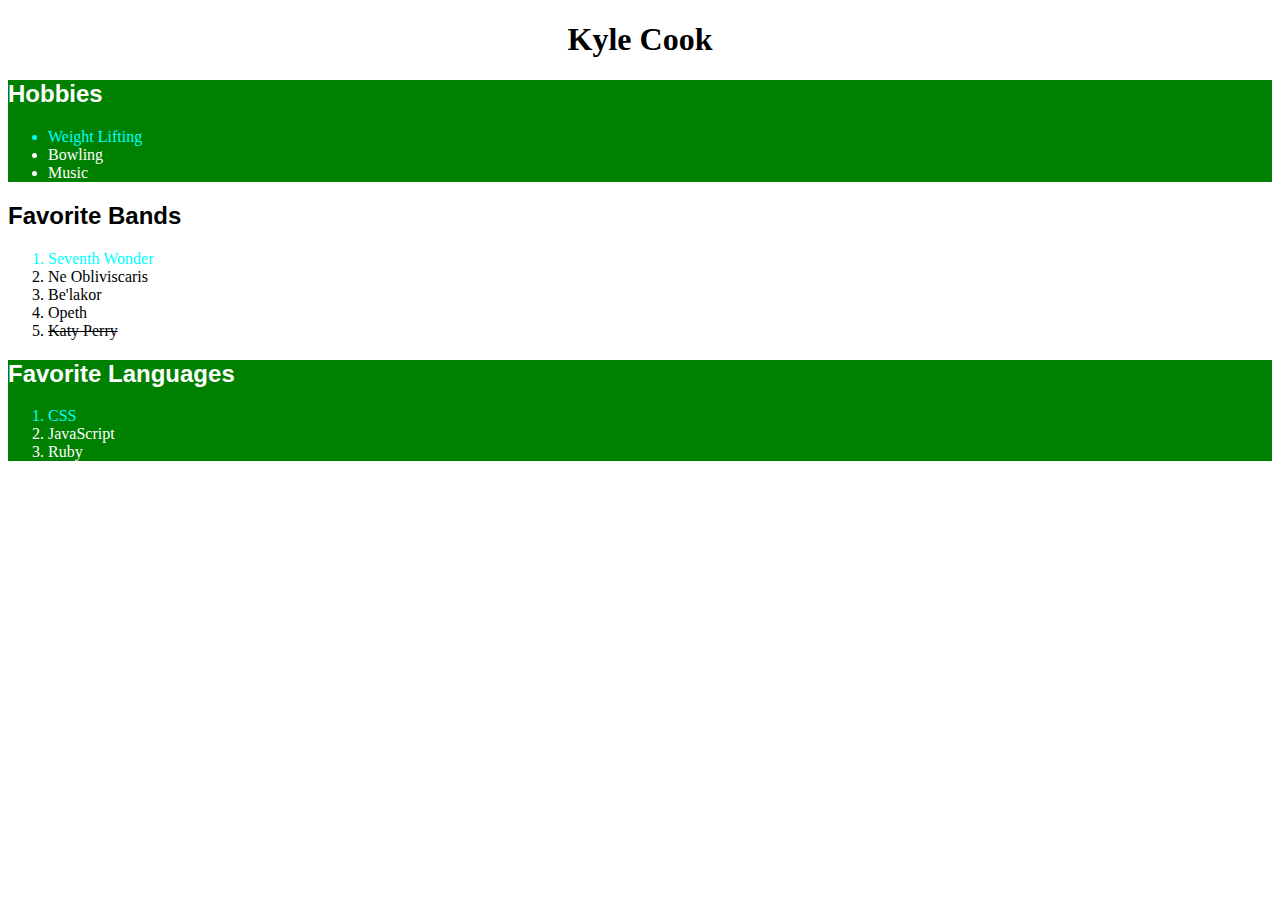
<file: 1-user-profile/after/index.html>
<!DOCTYPE html>
<html lang="en">
<head>
  <meta charset="UTF-8">
  <meta name="viewport" content="width=device-width, initial-scale=1.0">
  <meta http-equiv="X-UA-Compatible" content="ie=edge">
  <link rel="stylesheet" href="styles.css">
  <title>User Profile</title>
</head>
<body>
  <header>
    <h1 class="header-text">Kyle Cook</h1>
  </header>
  <main>
    <section class="green-section">
      <h2 class="section-title">Hobbies</h2>
      <ul>
        <li class="cyan">Weight Lifting</li>
        <li>Bowling</li>
        <li>Music</li>
      </ul>
    </section>
    <section>
      <h2 class="section-title">Favorite Bands</h2>
      <ol>
        <li class="cyan">Seventh Wonder</li>
        <li>Ne Obliviscaris</li>
        <li>Be'lakor</li>
        <li>Opeth</li>
        <li class="cross-off">Katy Perry</li>
      </ol>
    </section>
    <section class="green-section">
      <h2 class="section-title">Favorite Languages</h2>
      <ol>
        <li class="cyan">CSS</li>
        <li>JavaScript</li>
        <li>Ruby</li>
      </ol>
    </section>
  </main>
</body>
</html>
</file>
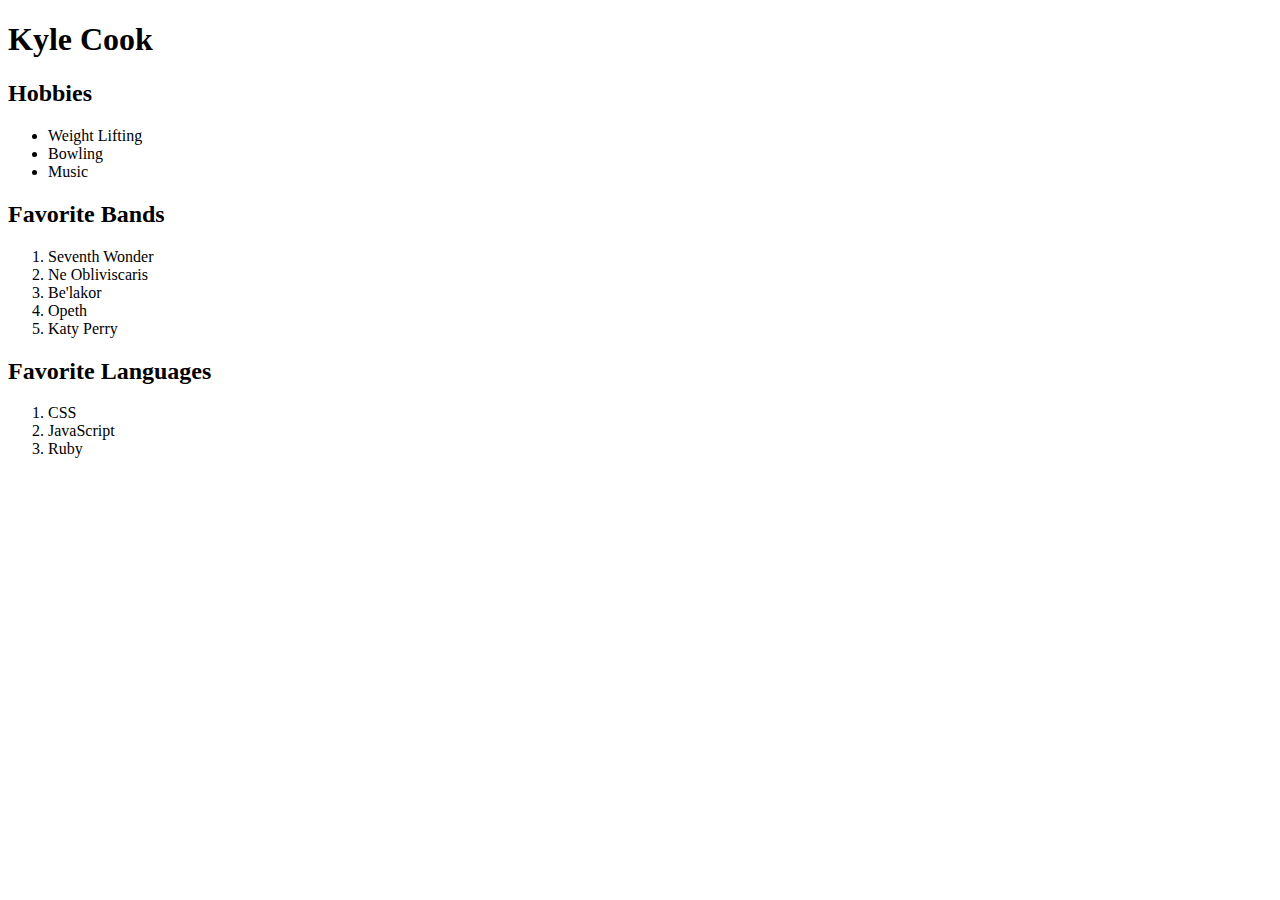
<file: 1-user-profile/before/index.html>
<!DOCTYPE html>
<html lang="en">
<head>
  <meta charset="UTF-8">
  <meta name="viewport" content="width=device-width, initial-scale=1.0">
  <meta http-equiv="X-UA-Compatible" content="ie=edge">
  <title>User Profile</title>
</head>
<body>
  <header>
    <h1>Kyle Cook</h1>
  </header>
  <main>
    <section>
      <h2>Hobbies</h2>
      <ul>
        <li>Weight Lifting</li>
        <li>Bowling</li>
        <li>Music</li>
      </ul>
    </section>
    <section>
      <h2>Favorite Bands</h2>
      <ol>
        <li>Seventh Wonder</li>
        <li>Ne Obliviscaris</li>
        <li>Be'lakor</li>
        <li>Opeth</li>
        <li>Katy Perry</li>
      </ol>
    </section>
    <section>
      <h2>Favorite Languages</h2>
      <ol>
        <li>CSS</li>
        <li>JavaScript</li>
        <li>Ruby</li>
      </ol>
    </section>
  </main>
</body>
</html>
</file>
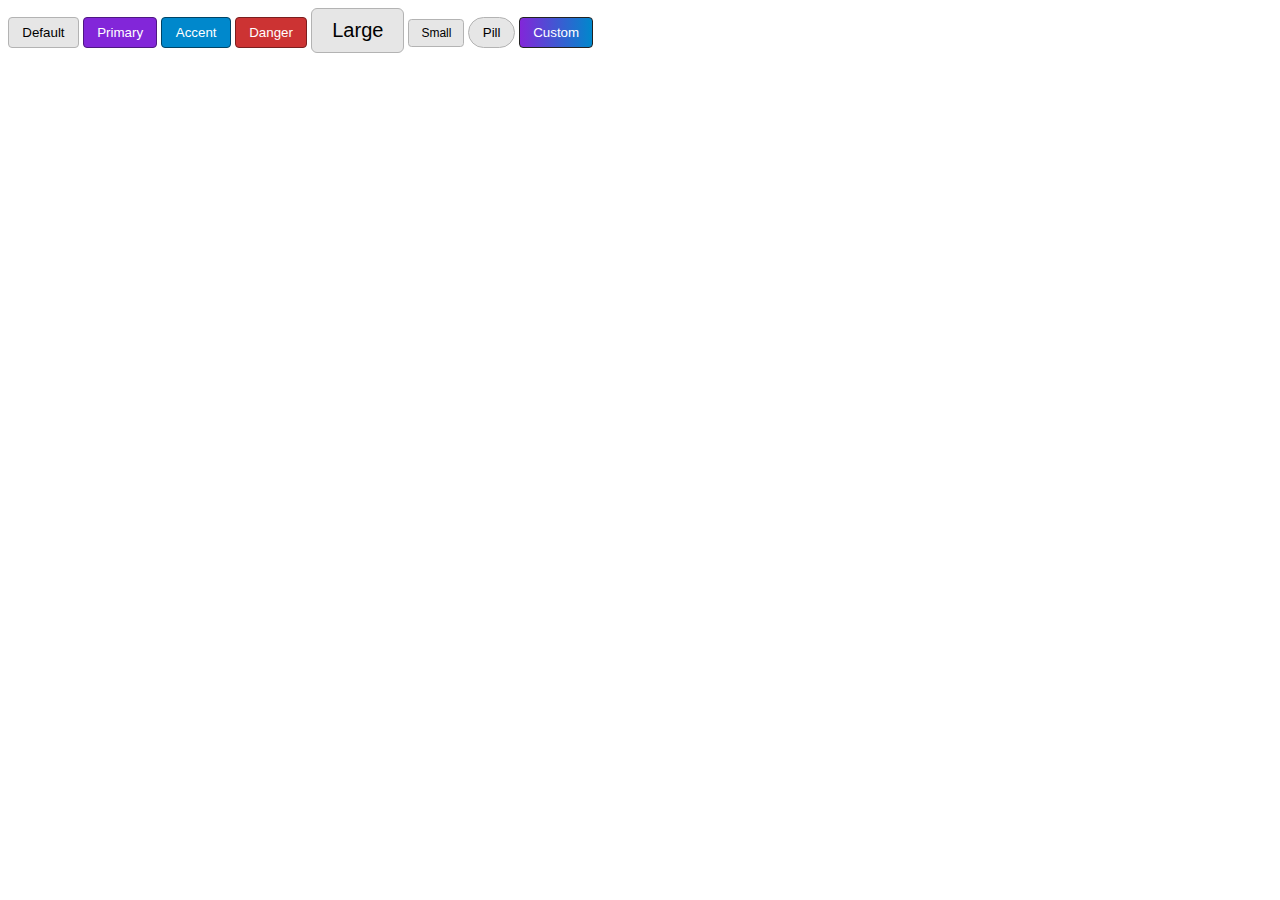
<file: 2-button-component-library/after/index.html>
<!DOCTYPE html>
<html lang="en">
<head>
  <meta charset="UTF-8">
  <meta name="viewport" content="width=device-width, initial-scale=1.0">
  <meta http-equiv="X-UA-Compatible" content="ie=edge">
  <link rel="stylesheet" href="styles.css">
  <title>Button Library</title>
</head>
<body>
  <button class="btn">Default</button>
  <button class="btn btn-primary">Primary</button>
  <button class="btn btn-accent">Accent</button>
  <button class="btn btn-danger">Danger</button>
  <button class="btn btn-large">Large</button>
  <button class="btn btn-small">Small</button>
  <button class="btn btn-pill">Pill</button>
  <button class="btn btn-custom">Custom</button>
</body>
</html>
</file>
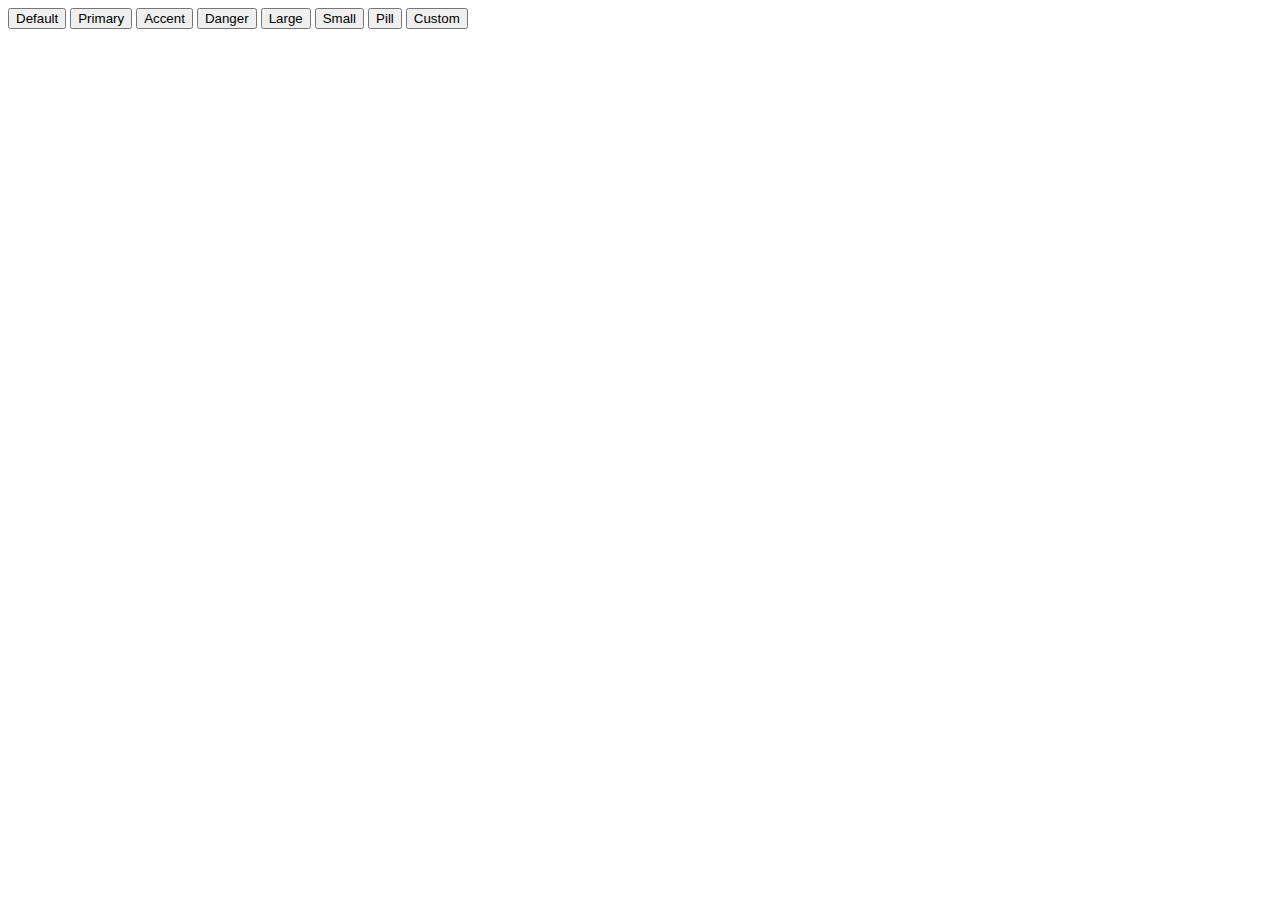
<file: 2-button-component-library/before/index.html>
<!DOCTYPE html>
<html lang="en">
<head>
  <meta charset="UTF-8">
  <meta name="viewport" content="width=device-width, initial-scale=1.0">
  <meta http-equiv="X-UA-Compatible" content="ie=edge">
  <title>Button Library</title>
</head>
<body>
  <button>Default</button>
  <button>Primary</button>
  <button>Accent</button>
  <button>Danger</button>
  <button>Large</button>
  <button>Small</button>
  <button>Pill</button>
  <button>Custom</button>
</body>
</html>
</file>
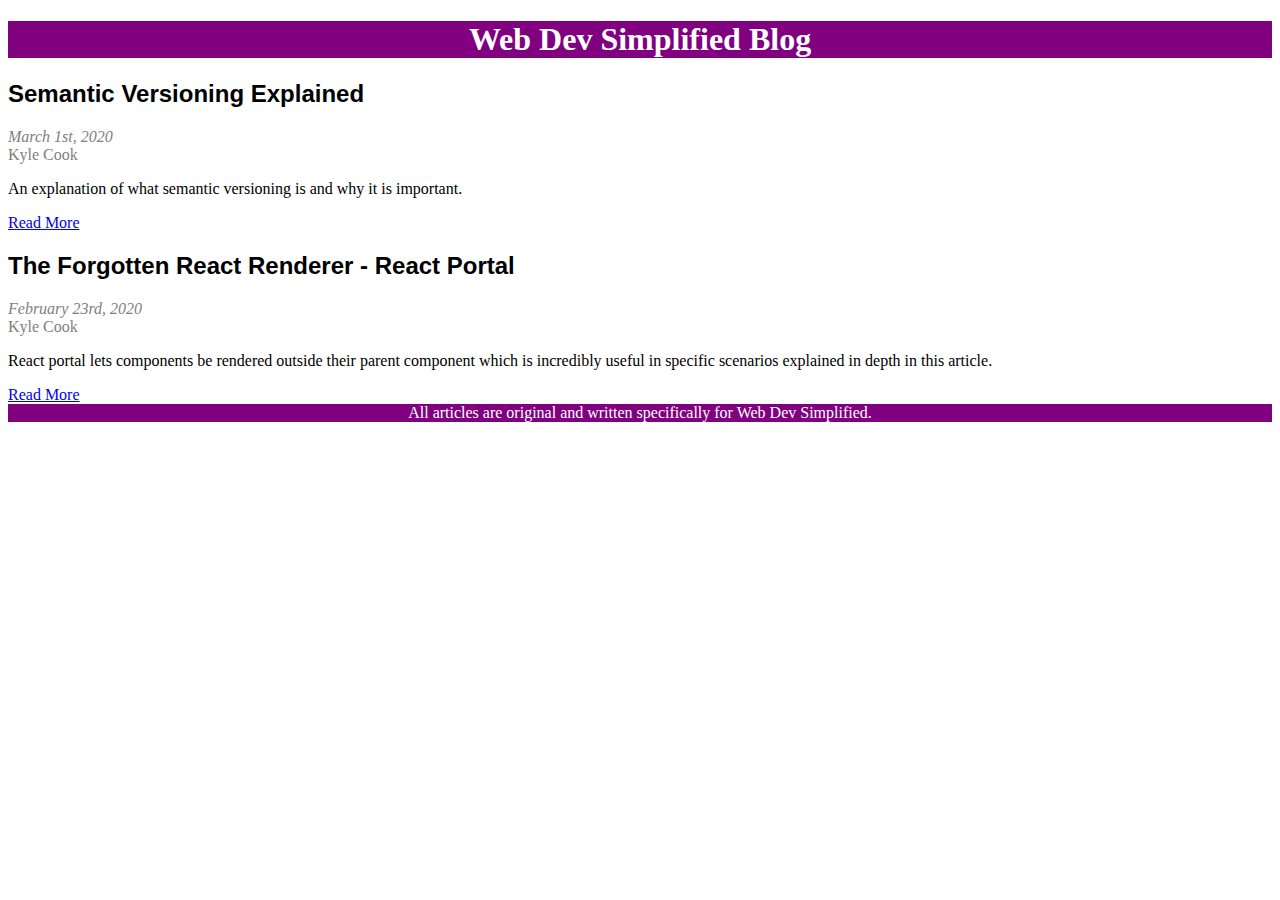
<file: 4-simple-blog/after/index.html>
<!DOCTYPE html>
<html lang="en">
<head>
  <meta charset="UTF-8">
  <meta name="viewport" content="width=device-width, initial-scale=1.0">
  <meta http-equiv="X-UA-Compatible" content="ie=edge">
  <link rel="stylesheet" href="styles.css">
  <title>Web Dev Simplified - Blog</title>
</head>
<body>
  <header>
    <h1 class="header-text">Web Dev Simplified Blog</h1>
  </header>
  <main>
    <section>
      <article>
        <h2 class="article-title">Semantic Versioning Explained</h2>
        <div class="article-date">March 1st, 2020</div>
        <div class="article-author">Kyle Cook</div>
        <p>An explanation of what semantic versioning is and why it is important.</p>
        <a href="#">Read More</a>
      </article>
      <article>
        <h2 class="article-title">The Forgotten React Renderer - React Portal</h2>
        <div class="article-date">February 23rd, 2020</div>
        <div class="article-author">Kyle Cook</div>
        <p>React portal lets components be rendered outside their parent component which is incredibly useful in specific scenarios explained in depth in this article.</p>
        <a href="#">Read More</a>
      </article>
    </section>
  </main>
  <footer id="footer">
    All articles are original and written specifically for Web Dev Simplified.
  </footer>
</body>
</html>
</file>
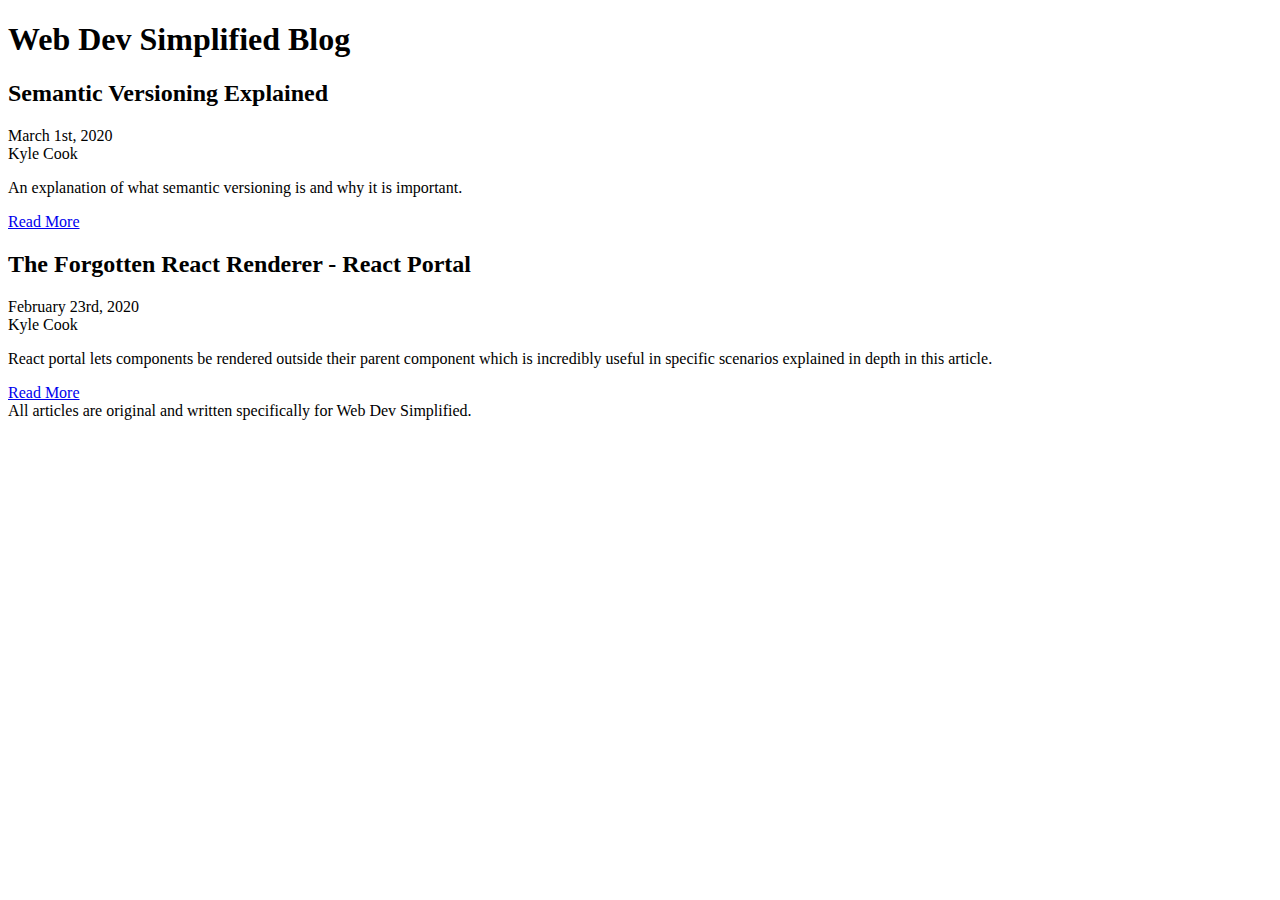
<file: 4-simple-blog/before/index.html>
<!DOCTYPE html>
<html lang="en">
<head>
  <meta charset="UTF-8">
  <meta name="viewport" content="width=device-width, initial-scale=1.0">
  <meta http-equiv="X-UA-Compatible" content="ie=edge">
  <title>Web Dev Simplified - Blog</title>
</head>
<body>
  <header>
    <h1>Web Dev Simplified Blog</h1>
  </header>
  <main>
    <section>
      <article>
        <h2>Semantic Versioning Explained</h2>
        <div>March 1st, 2020</div>
        <div>Kyle Cook</div>
        <p>An explanation of what semantic versioning is and why it is important.</p>
        <a href="#">Read More</a>
      </article>
      <article>
        <h2>The Forgotten React Renderer - React Portal</h2>
        <div>February 23rd, 2020</div>
        <div>Kyle Cook</div>
        <p>React portal lets components be rendered outside their parent component which is incredibly useful in specific scenarios explained in depth in this article.</p>
        <a href="#">Read More</a>
      </article>
    </section>
  </main>
  <footer>
    All articles are original and written specifically for Web Dev Simplified.
  </footer>
</body>
</html>
</file>
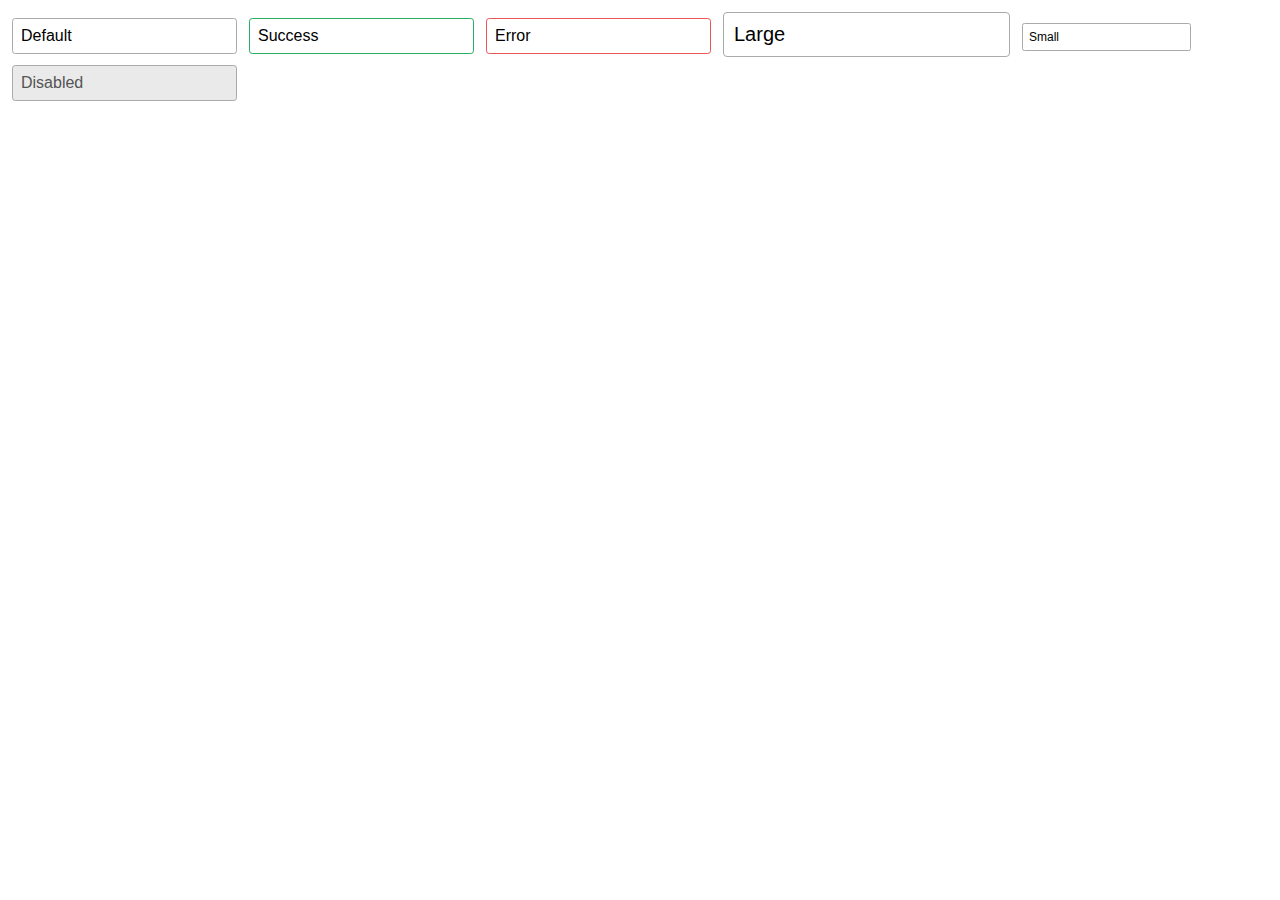
<file: 5-input-component-library/after/index.html>
<!DOCTYPE html>
<html lang="en">
<head>
  <meta charset="UTF-8">
  <meta name="viewport" content="width=device-width, initial-scale=1.0">
  <meta http-equiv="X-UA-Compatible" content="ie=edge">
  <link rel="stylesheet" href="styles.css">
  <title>Input Library</title>
</head>
<body>
  <input type="text" value="Default" class="input">
  <input type="text" value="Success" class="input input-success">
  <input type="text" value="Error" class="input input-error">
  <input type="text" value="Large" class="input input-large">
  <input type="text" value="Small" class="input input-small">
  <input type="text" value="Disabled" disabled class="input">
</body>
</html>
</file>
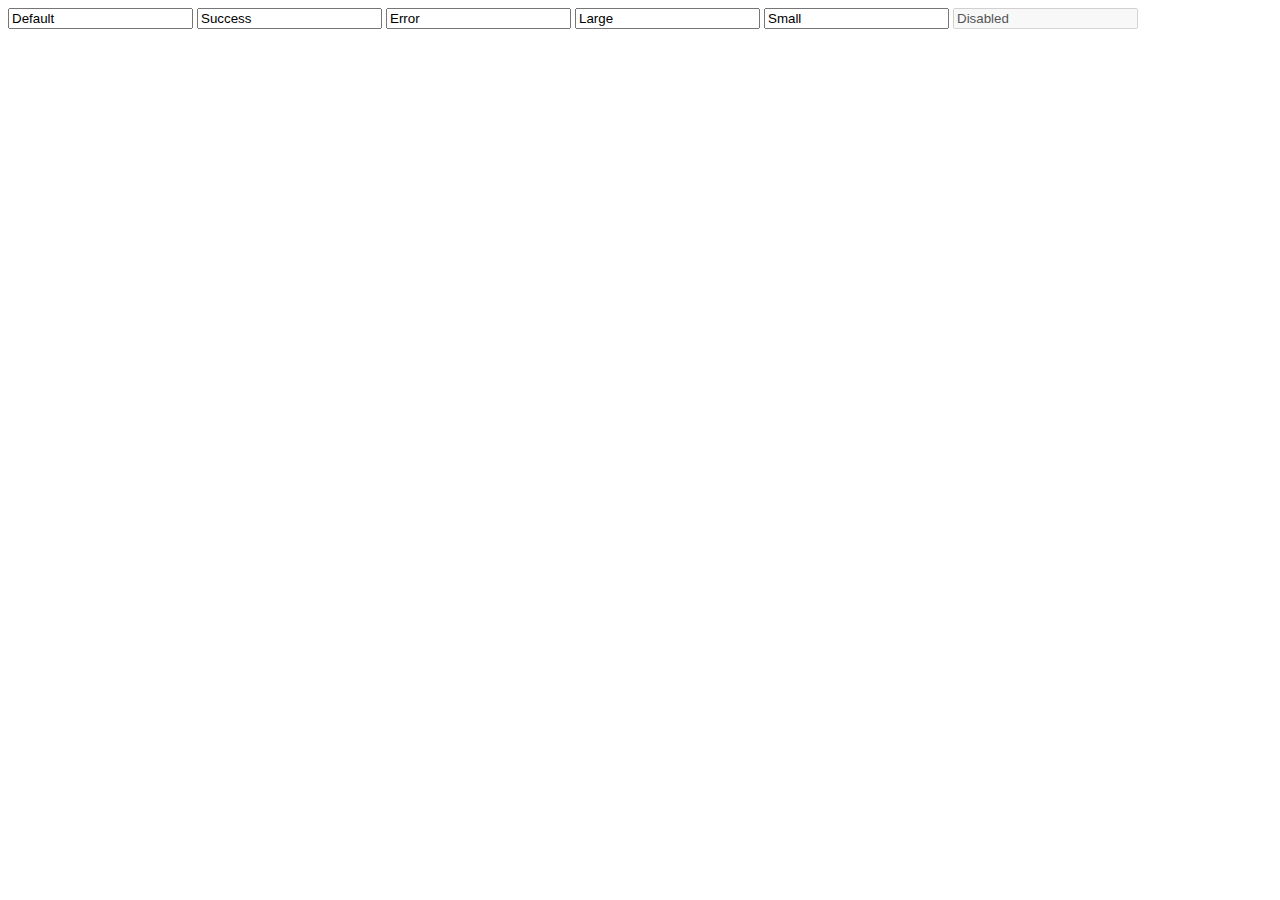
<file: 5-input-component-library/before/index.html>
<!DOCTYPE html>
<html lang="en">
<head>
  <meta charset="UTF-8">
  <meta name="viewport" content="width=device-width, initial-scale=1.0">
  <meta http-equiv="X-UA-Compatible" content="ie=edge">
  <title>Input Library</title>
</head>
<body>
  <input type="text" value="Default">
  <input type="text" value="Success">
  <input type="text" value="Error">
  <input type="text" value="Large">
  <input type="text" value="Small">
  <input type="text" value="Disabled" disabled>
</body>
</html>
</file>
<file: 1-user-profile/after/styles.css>
.header-text {
  text-align: center;
}

.green-section {
  background-color: green;
  color: white;
}

.section-title {
  font-family: Arial;
}

.cyan {
  color: cyan;
}

.cross-off {
  text-decoration-line: line-through;
}
</file>
<file: 2-button-component-library/after/styles.css>
* {
  box-sizing: border-box;
}

.btn {
  background-color: hsl(0, 0%, 90%);
  border: 1px solid hsl(0, 0%, 70%);
  outline: none;
  cursor: pointer;
  padding: .5em 1em;
  border-radius: .3em;
}

.btn:hover, .btn:focus {
  background-color: hsl(0, 0%, 80%);
  box-shadow: 0 0 5px 0 hsl(0, 0%, 70%);
}

.btn.btn-primary {
  background-color: hsl(271, 70%, 50%);
  border-color: hsl(271, 70%, 30%);
  color: white;
}

.btn.btn-primary:hover, .btn.btn-primary:focus {
  background-color: hsl(271, 70%, 40%);
  box-shadow: 0 0 5px 0 hsl(271, 70%, 30%);
}

.btn.btn-accent {
  background-color: hsl(200, 100%, 40%);
  border-color: hsl(200, 100%, 20%);
  color: white;
}

.btn.btn-accent:hover, .btn.btn-accent:focus {
  background-color: hsl(200, 100%, 30%);
  box-shadow: 0 0 5px 0 hsl(200, 100%, 20%);
}

.btn.btn-danger {
  background-color: hsl(0, 60%, 50%);
  border-color: hsl(0, 60%, 30%);
  color: white;
}

.btn.btn-danger:hover, .btn.btn-danger:focus {
  background-color: hsl(0, 60%, 40%);
  box-shadow: 0 0 5px 0 hsl(0, 60%, 30%);
}

.btn.btn-large {
  font-size: 1.25rem;
}

.btn.btn-small {
  font-size: .75rem;
}

.btn.btn-pill {
  border-radius: 1000000px;
}

.btn.btn-custom {
  background: linear-gradient(to right, hsl(271, 70%, 50%), hsl(200, 100%, 40%));
  color: white;
  border-color: #222;
}

.btn.btn-custom:hover, .btn.btn-custom:focus {
  background: linear-gradient(to right, hsl(271, 70%, 40%), hsl(200, 100%, 30%));
  border-color: black;
  box-shadow: 0 0 5px 0 black;
}
</file>
<file: 4-simple-blog/after/styles.css>
header, #footer {
  background-color: purple;
}

.header-text, #footer {
  color: white;
  text-align: center;
}

.article-title {
  font-family: Arial;
}

.article-date {
  font-style: italic;
}

.article-author, .article-date {
  color: grey;
}
</file>
<file: 5-input-component-library/after/styles.css>
input {
  margin: .25rem;
}

.input {
  border: 1px solid #AAA;
  outline: none;
  font-size: inherit;
  padding: .5em;
  border-radius: .2em;
}

.input:focus {
  border-color: #0AF;
  box-shadow: 0 0 5px 0 #0AF;
}

.input.input-success {
  border-color: #27AE60;
}

.input.input-success:focus {
  border-color: #0F0;
  box-shadow: 0 0 5px 0 #0F0;
}

.input.input-error {
  border-color: #EB5757;
}

.input.input-error:focus {
  border-color: #F00;
  box-shadow: 0 0 5px 0 #F00;
}

.input.input-large {
  font-size: 1.25rem;
}

.input.input-small {
  font-size: .75rem;
}

.input:disabled {
  background-color: #EAEAEA;
}
</file>
